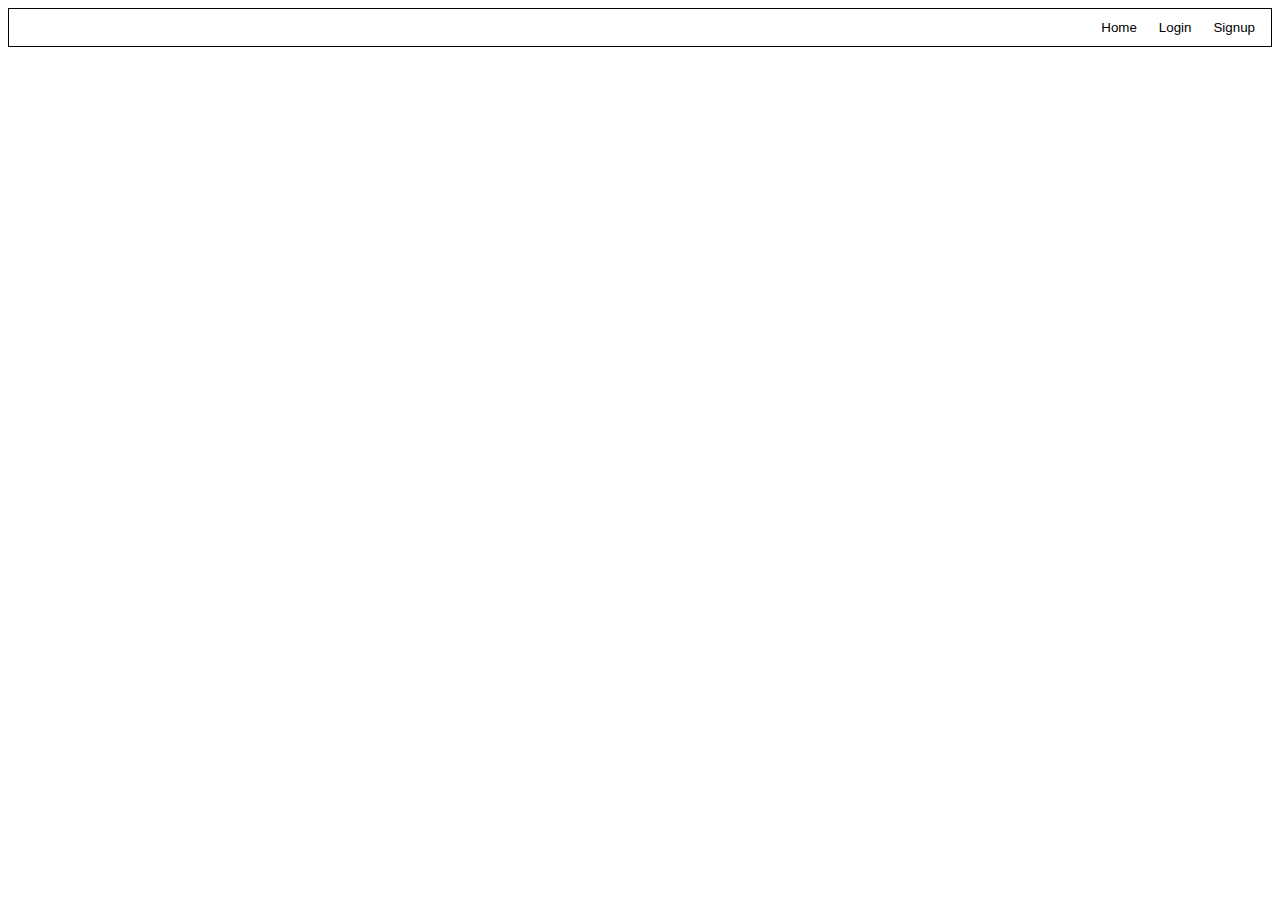
<file: index.html>
<!DOCTYPE html>
<html lang="en">

    <head>
        <meta charset="UTF-8">
        <meta http-equiv="X-UA-Compatible" content="IE=edge">
        <meta name="viewport" content="width=device-width, initial-scale=1.0">
        <title>Home</title>
        <link rel="stylesheet" href="./styles/index.css">
    </head>

    <body>
        <div id="navBar">
            <button id="nav-home">Home</button>
            <button id="nav-login">Login</button>
            <button id="nav-signup">Signup</button>

        </div>
        <div id="slideshow">
            <!--Show Slideshow here-->

        </div>

        <div id="sort-buttons">

            <!--Add sorting here-->
        </div>
        <div id="movies">
            <!--Show list of movies here-->
        </div>
    </body>
    <script src="./scripts/index.js"></script>

</html>
</file>
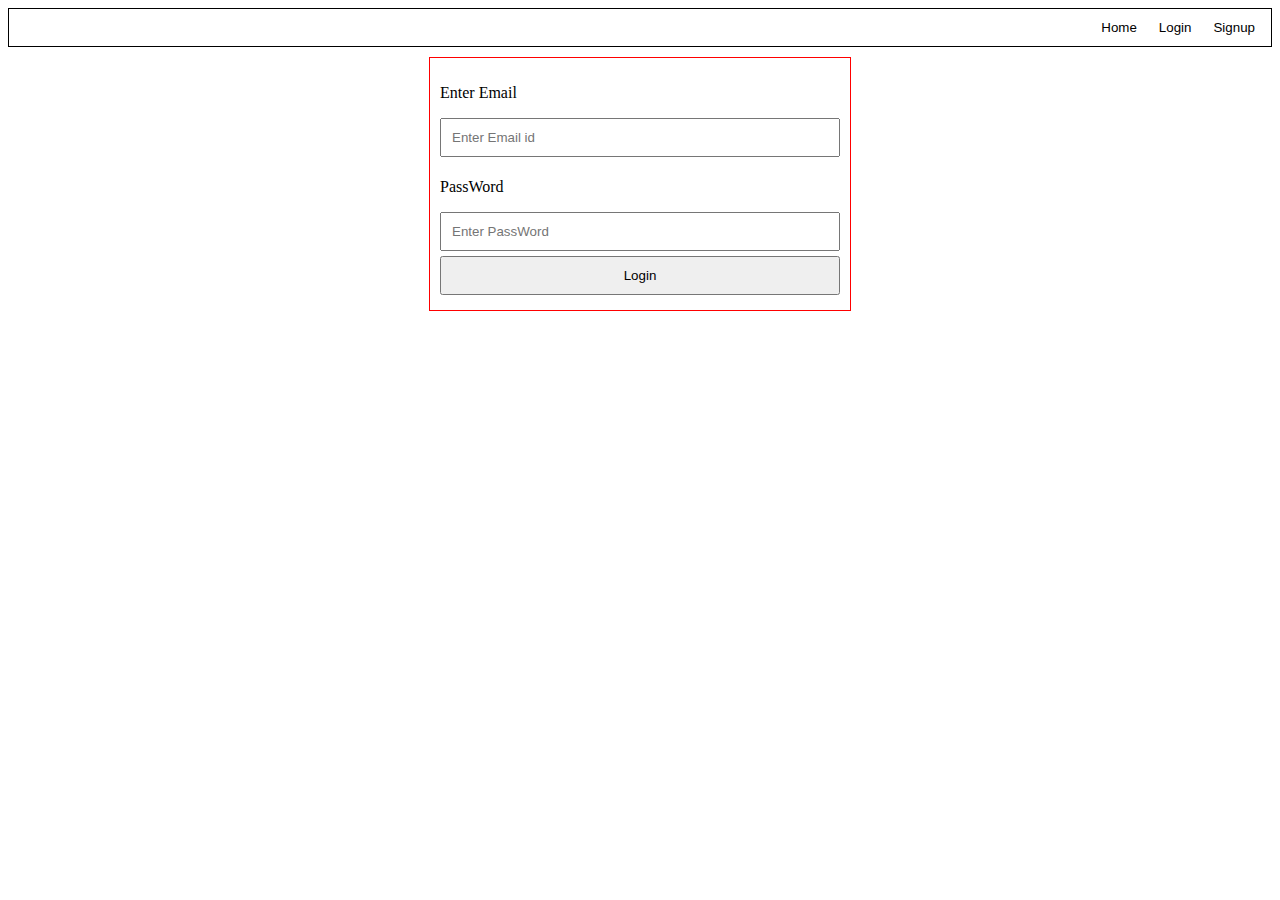
<file: login.html>
<!DOCTYPE html>
<html lang="en">

    <head>
        <meta charset="UTF-8">
        <meta http-equiv="X-UA-Compatible" content="IE=edge">
        <meta name="viewport" content="width=device-width, initial-scale=1.0">
        <title>Login</title>
        <link rel="stylesheet" href="./styles/login.css">
        <link rel="stylesheet" href="./styles/index.css">
    </head>

    <body>
        <div id="navBar">
            <button id="nav-home">Home</button>
            <button id="nav-login">Login</button>
            <button id="nav-signup">Signup</button>

        </div>
        <div id="login-form-div">

            <form>
                <!--Write form input elements here-->
                <p>Enter Email</p>
                <input id="email" type="email" placeholder="Enter Email id">
                <p>PassWord</p>
                <input id="password" type="password" placeholder="Enter PassWord">
                <input type="submit" value="Login">

            </form>

        </div>
    </body>
    <script src="./scripts/index.js"></script>
    <script src="./scripts/login.js"></script>

</html>
</file>
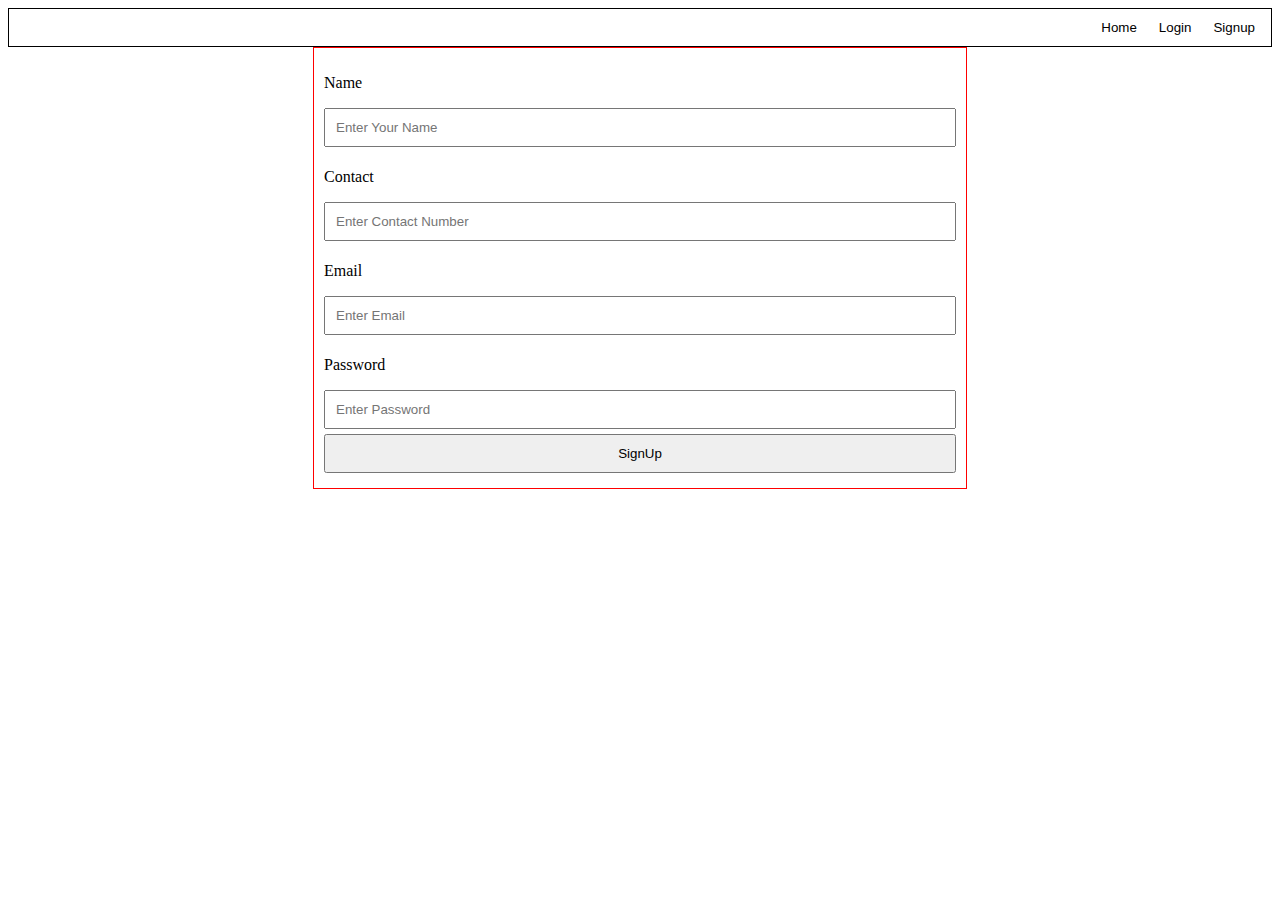
<file: signup.html>
<!DOCTYPE html>
<html lang="en">

    <head>
        <meta charset="UTF-8">
        <meta http-equiv="X-UA-Compatible" content="IE=edge">
        <meta name="viewport" content="width=device-width, initial-scale=1.0">
        <title>Signup</title>
        <link rel="stylesheet" href="./styles/signup.css">
        <link rel="stylesheet" href="./styles/index.css">
    </head>

    <body>
        <div id="navBar">
            <button id="nav-home">Home</button>
            <button id="nav-login">Login</button>
            <button id="nav-signup">Signup</button>

        </div>
        <div id="signup-form-div">

            <form>
                <!--Write form input elements here-->
                <p>Name</p>
                <input id="name" type="text" placeholder="Enter Your Name">
                <p>Contact</p>
                <input id="number" type="number" placeholder="Enter Contact Number">
                <p>Email</p>
                <input id="email" type="email" placeholder="Enter Email">
                <p>Password</p>
                <input id="password" type="password" placeholder="Enter Password">
                <input type="submit" value="SignUp">
            </form>

        </div>
    </body>
    <script src="./scripts/index.js"></script>
    <script src="./scripts/signup.js"></script>

</html>
</file>
<file: styles/index.css>
#navBar{
    display: flex;
    flex-direction: row;
    justify-content: right;
    border: 1px solid black;
    background-color: white;
    padding: 10px;
    gap: 10px;
    
}
button{
    background-color: white;
    border: none;
}
</file>
<file: styles/login.css>
form{
    display: flex;
    flex-direction: column;
    border: 1px solid red;
    padding: 10px;
    width: 400px;
    margin: auto;
    border: 1xp solid red;
    margin-top: 10px;
}
input{
    padding: 10px;
    margin-bottom: 5px;
}
</file>
<file: styles/signup.css>
form{
    display: flex;
    flex-direction: column;
    border: 1px solid red;
    margin-top: 10px;
    margin: auto;
    width: 50%;
    padding: 10px;
}
input{
    padding: 10px;
    margin-bottom: 5px;
}
</file>
